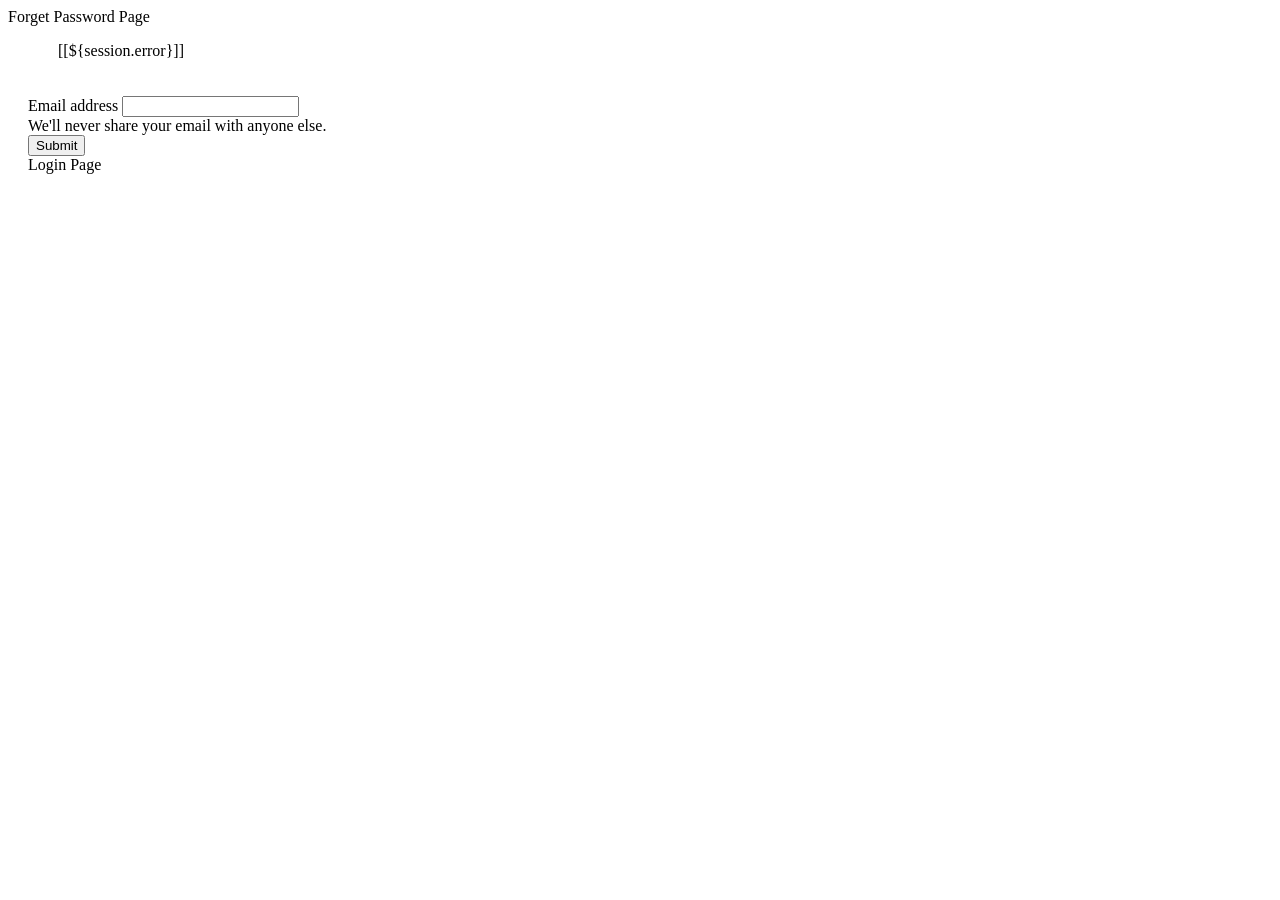
<file: src/main/resources/templates/forget.html>
<!DOCTYPE html>
<html th="en" xmlns:th="http://www.thymeleaf.org"
      th:replace="~{base::layout(~{::section})}">
<head>
    <meta charset="ISO-8859-1">
    <title>Forget Password</title>

</head>
<body>
<section>
    <div class="container pt-5">
        <div class="column">
            <div class="col-md-6 offset-md-3">
                <div class="card">
                    <div class="card-header text-center fs-4">Forget Password
                        Page
                    </div>

                    <th:block th:if="${session.error}">
                        <div style="margin: 2px 50px 2px 50px;">
                            <p class="text-center fs-4 btn-danger">[[${session.error}]]</p>
                            <th:block th:text="${@sessionHelper.removeMessageError()}"></th:block>
                        </div>
                    </th:block>

                    <form action="resetPassword" method="post" style="padding: 20px;">
                        <div class="mb-3 pt-3">
                            <label for="exampleInputEmail1" class="form-label">Email
                                address</label> <input type="email" name="email"
                                                       class="form-control" id="exampleInputEmail1"
                                                       aria-describedby="emailHelp">
                            <div id="emailHelp" class="form-text">We'll never share
                                your email with anyone else.
                            </div>
                        </div>

                        <button type="submit" class="btn btn-primary">Submit</button>
                        <div class="text-center mt-2">
                            <a th:href="@{/signin}" class="text-decoration:none fs-S">Login
                                Page</a>
                        </div>
                    </form>
                </div>
            </div>
        </div>
    </div>
</section>

</body>
</html>
</file>
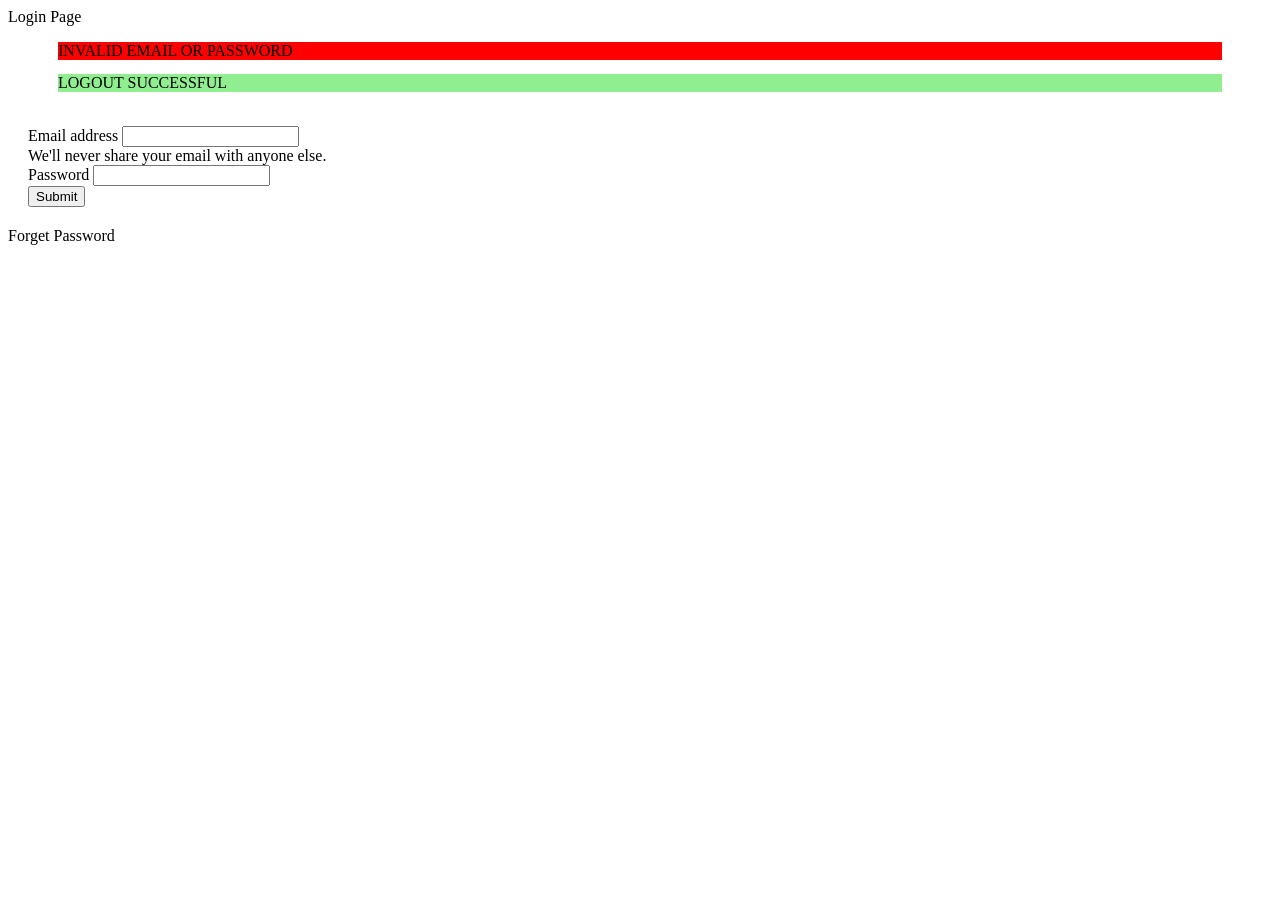
<file: src/main/resources/templates/login.html>
<!DOCTYPE html>
<html th="en" xmlns:th="http://www.thymeleaf.org"
	th:replace="~{base::layout(~{::section})}">
<head>
<meta charset="ISO-8859-1">
<title>Insert title here</title>

</head>
<body>
	<section>
		<section>
			<div class="container pt-5">
				<div class="row">
					<div class="col-md-6 offset-md-3">
						<div class="card">
							<div class="card-header text-center fs-4">Login Page</div>
							<div th:if="${param.error}">
								<div style="background-color: red; margin: 2px 50px -2px 50px;">
									<p class="text-center fs-4 btn-danger">INVALID EMAIL OR
										PASSWORD</p>
								</div>
							</div>
							<div th:if="${param.logout}">
								<div
									style="background-color: #90EE90; margin: 2px 50px -2px 50px;">
									<p class="text-center fs-4 btn-success">LOGOUT SUCCESSFUL</p>
								</div>
							</div>
							<!--  
							<div class="card-body">
								<form action="/login" method="post">
									<label>Enter Email</label>
									<div class="mb-3">
										<input type="email" name="username" class="form-contorl">
									</div>
									<label>Enter Password</label>
									<div class="mb-3">
										<input type="text" name="password" class="form-contorl">
									</div>
									<div>
										<button class="btn btn-primary col-md-12">Login</button>
									</div>
								</form>
								<div class="text-center mt-2">
									<a th:href="@{/forget}" class="text-decoration:none fs-S">Forget
										Password</a>
								</div>
							</div>
-->
							<form action="/login" method="post" style="padding: 20px;">
								<div class="mb-3 pt-3">
									<label for="exampleInputEmail1" class="form-label">Email
										address</label> <input type="email" name="username"
										class="form-control" id="exampleInputEmail1"
										aria-describedby="emailHelp">
									<div id="emailHelp" class="form-text">We'll never share
										your email with anyone else.</div>
								</div>
								<div class="mb-3 pt-3">
									<label for="exampleInputPassword1" class="form-label">Password</label>
									<input type="password" name="password" class="form-control"
										id="exampleInputPassword1">
								</div>

								<button type="submit" class="btn btn-primary">Submit</button>
							</form>
							<div class="text-center mt-2 mb-3">
								<a th:href="@{/forget}" class="text-decoration:none fs-S">Forget
									Password</a>
							</div>
						</div>
					</div>
				</div>
			</div>
		</section>
	</section>

</body>
</html>
</file>
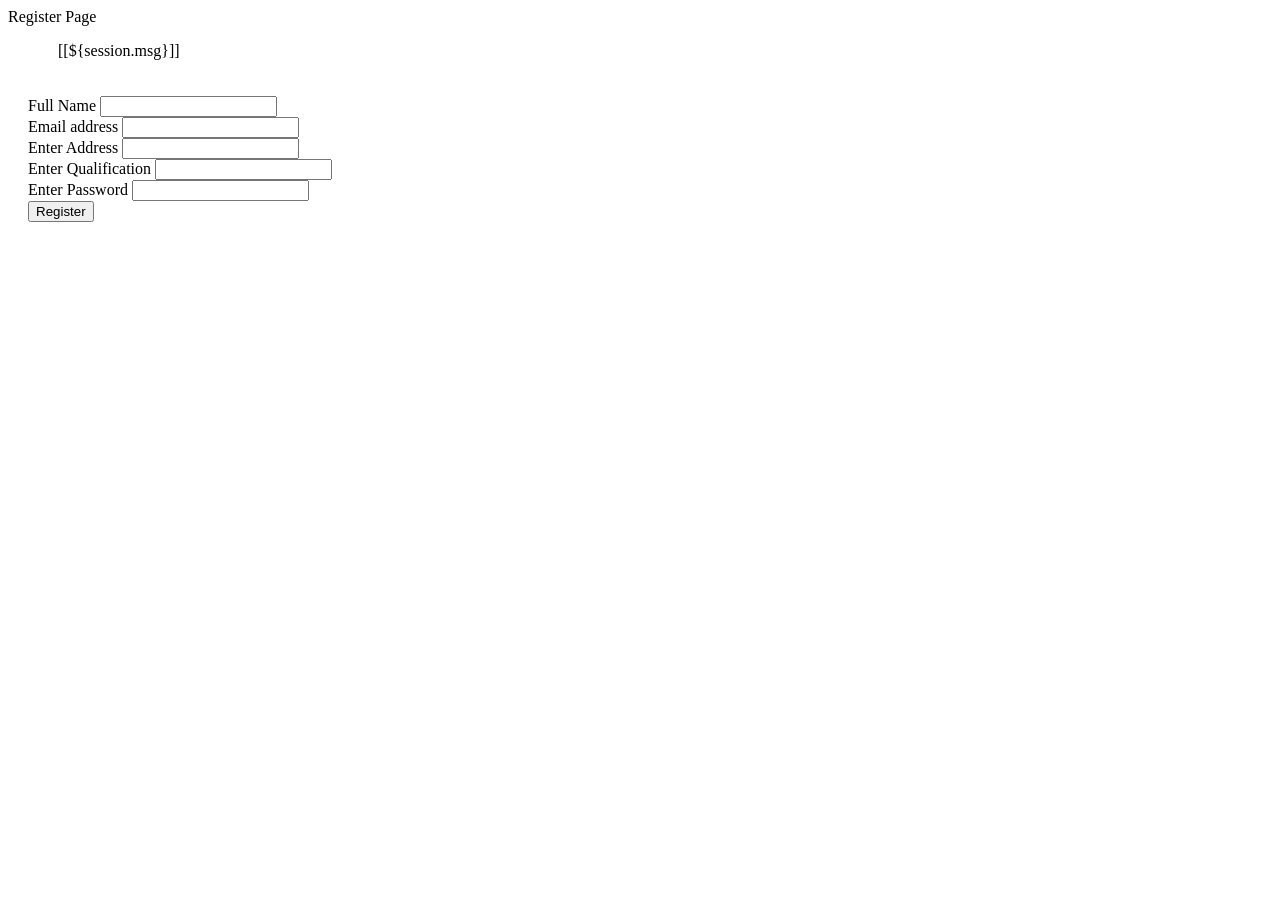
<file: src/main/resources/templates/register.html>
<!DOCTYPE html>
<html th="en" xmlns:th="http://www.thymeleaf.org"
	th:replace="~{base::layout(~{::section})}">
<head>
<meta charset="ISO-8859-1">
<title>Insert title here</title>

</head>
<body>
	<section>
		<div class="container pt-5">
			<div class="row">
				<div class="col-md-6 offset-md-3">
					<div class="card">
						<div class="card-header text-center fs-4">Register Page</div>

						<th:block th:if="${session.msg}">
							<div style="margin: 2px 50px 2px 50px;">
								<p class="text-center fs-4 btn-danger">[[${session.msg}]]</p>
								<th:block th:text="${@sessionHelper.removeMessage()}"></th:block>
							</div>
						</th:block>
						<form action="createUser" method="post" style="padding: 20px;">
							<div class="mb-3">
								<label for="exampleInputEmail1" class="form-label">Full
									Name</label> <input type="text" name="fullname" class="form-control"
									id="exampleInputName" aria-describedby="emailHelp">
							</div>

							<div class="mb-3">
								<label for="exampleInputEmail1" class="form-label">Email
									address</label> <input type="text" name="email" class="form-control"
									id="exampleInputEmail1" aria-describedby="emailHelp">
							</div>


							<div class="mb-3">
								<label for="exampleInputEmail1" class="form-label">Enter
									Address</label> <input type="text" name="address" class="form-control"
									id="exampleInputAddress" aria-describedby="emailHelp">
							</div>

							<div class="mb-3">
								<label for="exampleInputEmail1" class="form-label">Enter
									Qualification</label> <input type="text" name="qualification"
									class="form-control" id="exampleInputQualification"
									aria-describedby="emailHelp">
							</div>


							<div class="mb-3">
								<label for="exampleInputEmail1" class="form-label">Enter
									Password</label> <input type="text" name="password"
									class="form-control" id="exampleInputPassword"
									aria-describedby="emailHelp">
							</div>

							<div class="mb-3 pt-3">
								<button class="btn btn-primary col-md-12">Register</button>
							</div>
						</form>
					</div>
				</div>
			</div>
		</div>
	</section>

</body>
</html>
</file>
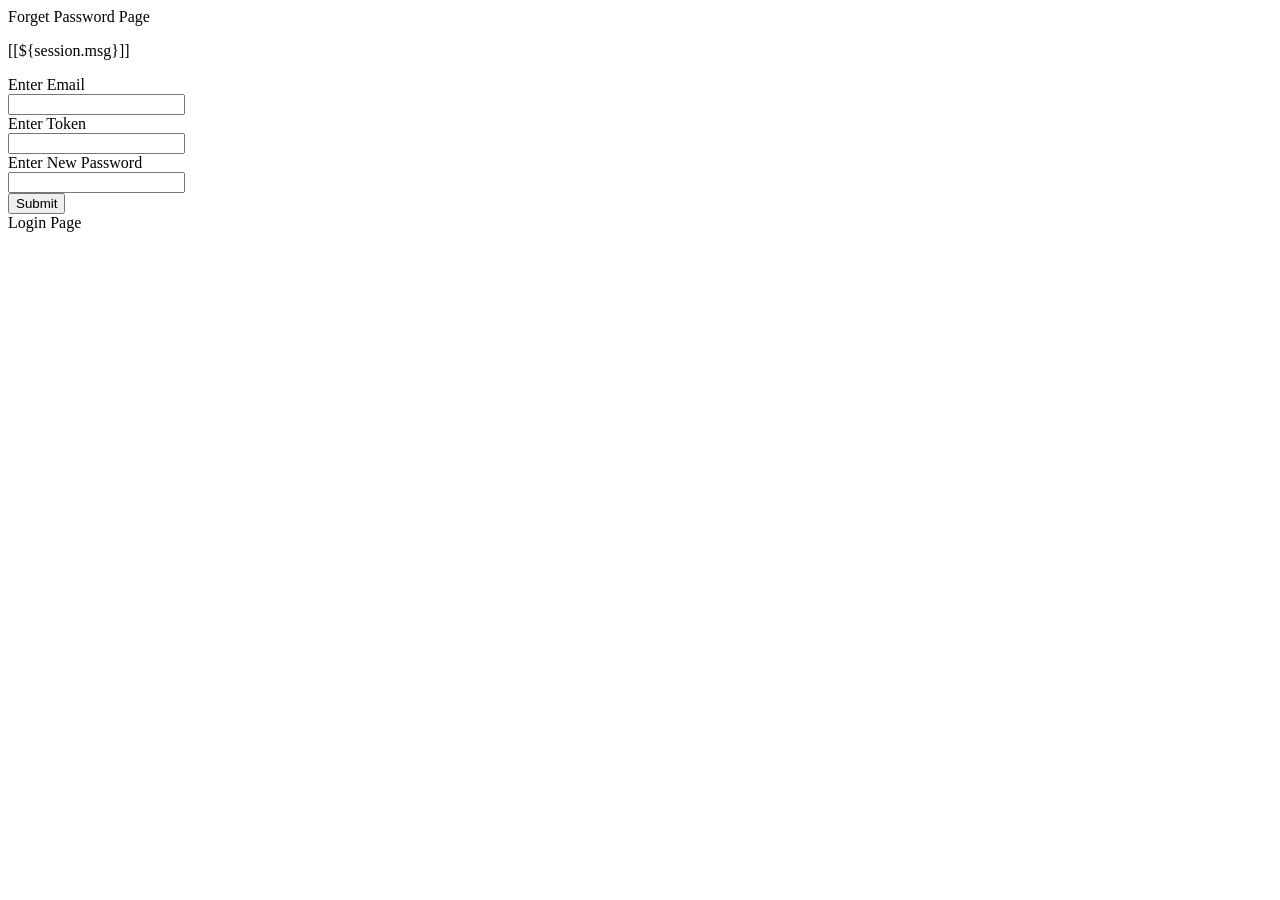
<file: src/main/resources/templates/updatePassword.html>
<!DOCTYPE html>
<html th="en" xmlns:th="http://www.thymeleaf.org"
	th:replace="~{base::layout(~{::section})}">
<head>
<meta charset="ISO-8859-1">
<title>Update Password</title>

</head>
<body>
	<section>
		<div class="container pt-5">
			<div class="column">
				<div class="col-md-6 offset-md-3">
					<div class="card">
						<div class="card-header text-center fs-4">Forget Password
							Page</div>
						<div class="card-body">
							<th:block th:if="${session.msg}">
								<p class="text-center fs-4 btn-success">[[${session.msg}]]</p>
								<th:block th:text="${@sessionHelper.removeMessage()}"></th:block>
							</th:block>
							<form action=updatePassword method="post">
								<label>Enter Email</label>
								<div class="mb-3">
									<input type="email" name="email" class="form-contorl">
								</div>
								<label>Enter Token</label>
								<div class="mb-3">
									<input type="text" name="token" class="form-contorl">
								</div>
								<label>Enter New Password</label>
								<div class="mb-3">
									<input type="text" name="newPassword" class="form-contorl">
								</div>
								<div>
									<button class="btn btn-primary col-md-12">Submit</button>
								</div>
							</form>
							<div class="text-center mt-2">
								<a th:href="@{/signin}" class="text-decoration:none fs-S">Login
									Page</a>
							</div>
						</div>
					</div>
				</div>
			</div>
		</div>
	</section>

</body>
</html>
</file>
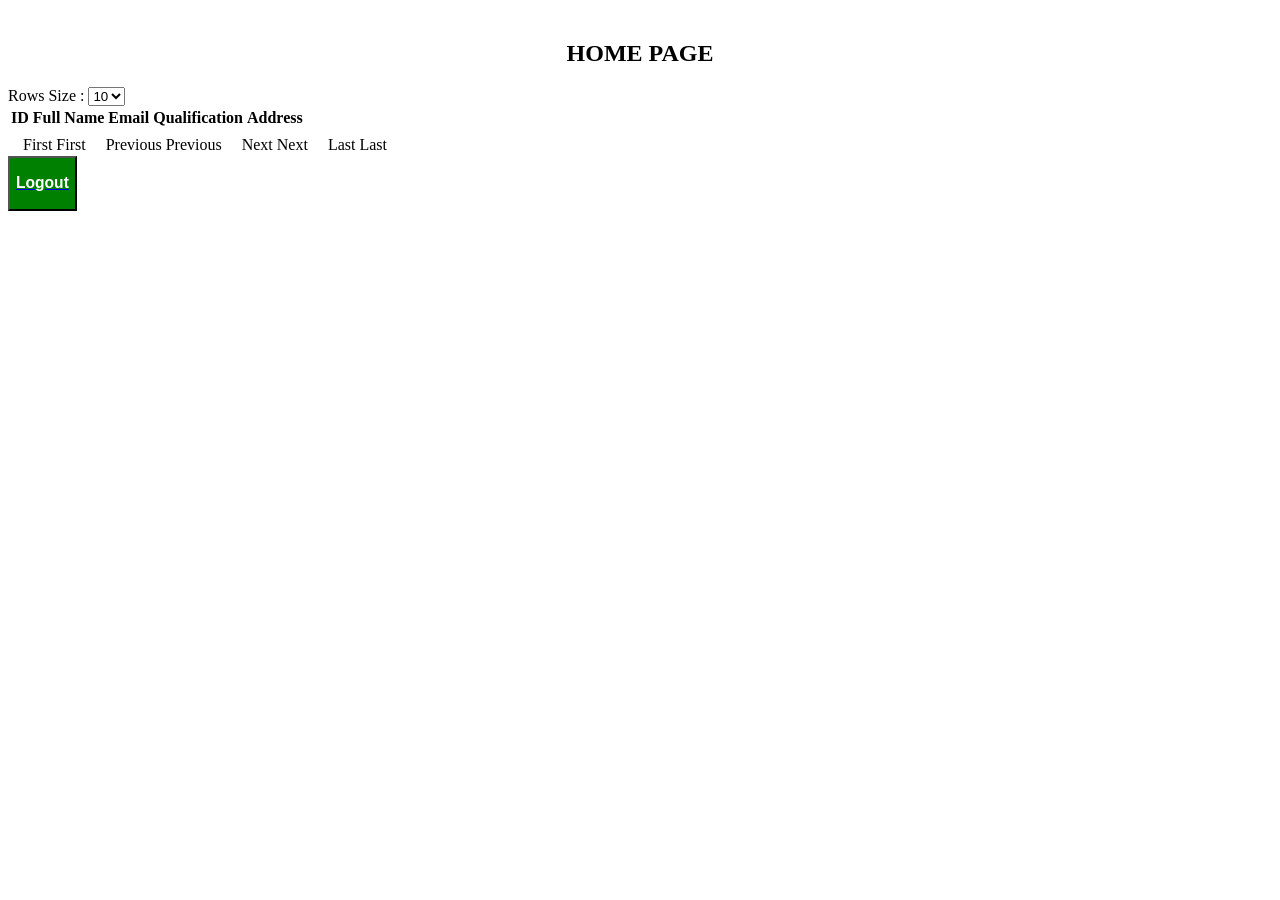
<file: src/main/resources/templates/user/getAll.html>
<!DOCTYPE html>
<html th:lang="en" xmlns:th="http://www.thymeleaf.org"
	th:replace="~{base::layout(~{::section})}">
<head>
<meta charset="UTF-8">
<title>Get All</title>
</head>
<body>
	<section>
		<div class="container">
			<h1 align="center" style="padding-top: 20px;">HOME PAGE</h1>
			<div class="container pb-4">
				Rows Size : <select th:name="selectedPageSize"
					onchange="this.form.submit()">
					<option value="10" th:selected="${selectedPageSize == 10}">10</option>
					<option value="20" th:selected="${selectedPageSize == 20}">20</option>
					<option value="30" th:selected="${selectedPageSize == 30}">30</option>
				</select>
			</div>
			<div class="container">

				<table class="table table-hover table-success">
					<thead>
						<tr>
							<th scope="col">ID</th>
							<th scope="col">Full Name</th>
							<th scope="col">Email</th>
							<th scope="col">Qualification</th>
							<th scope="col">Address</th>
						</tr>
					</thead>
					<tbody>
						<tr th:each="dto : ${page.content}">
							<td th:text="${dto.id}" />
							<td th:text="${dto.fullname}" />
							<td th:text="${dto.email}" />
							<td th:text="${dto.qualification}" />
							<td th:text="${dto.address}" />
						</tr>
					</tbody>
				</table>
			</div>

			<!--   -->

			<div>

				<ul class="conatiner pt-2 pb-2"
					style="display: flex; flex-direction: row; list-style-type: none; padding: 2px 2px 2px 15px; margin: 0;">
					<li class="page-item" style="padding-right: 20px;"
						th:class="${page.number == 0 ? 'disabled' : ''}"><a
						th:if="${page.number != 0}" th:href="@{/user/getAll(page=0)}">First</a>
						<span th:if="${page.number == 0}">First</span></li>
					<li class="page-item" style="padding-right: 20px;"
						th:class="${page.number == 0 ? 'disabled' : ''}"><a
						th:if="${page.number != 0}"
						th:href="@{/user/getAll(page=${page.number - 1})}">Previous</a> <span
						th:if="${page.number == 0}">Previous</span></li>
					<li class="page-item" style="padding-right: 20px;"
						th:class="${page.number >= (page.totalPages - 1) ? 'disabled' : ''}">
						<a th:if="${page.number < (page.totalPages - 1)}"
						th:href="@{/user/getAll(page=${page.number + 1})}">Next</a> <span
						th:if="${page.number >= (page.totalPages - 1)}">Next</span>
					</li>
					<li class="page-item" style="padding-right: 20px;"
						th:class="${page.number >= (page.totalPages - 1) ? 'disabled' : ''}">
						<a th:if="${page.number < (page.totalPages - 1)}"
						th:href="@{/user/getAll(page=${page.totalPages - 1})}">Last</a> <span
						th:if="${page.number >= (page.totalPages - 1)}">Last</span>
					</li>
				</ul>
			</div>
		</div>

		<div class="container pt-4 ms- 3">
			<button class="btn btn-secondary" style="background-color: green;">
				<a href="/logout">
					<h3 style="color: white;">Logout</h3>
				</a>
			</button>
		</div>
	</section>

</body>
</html>
</file>
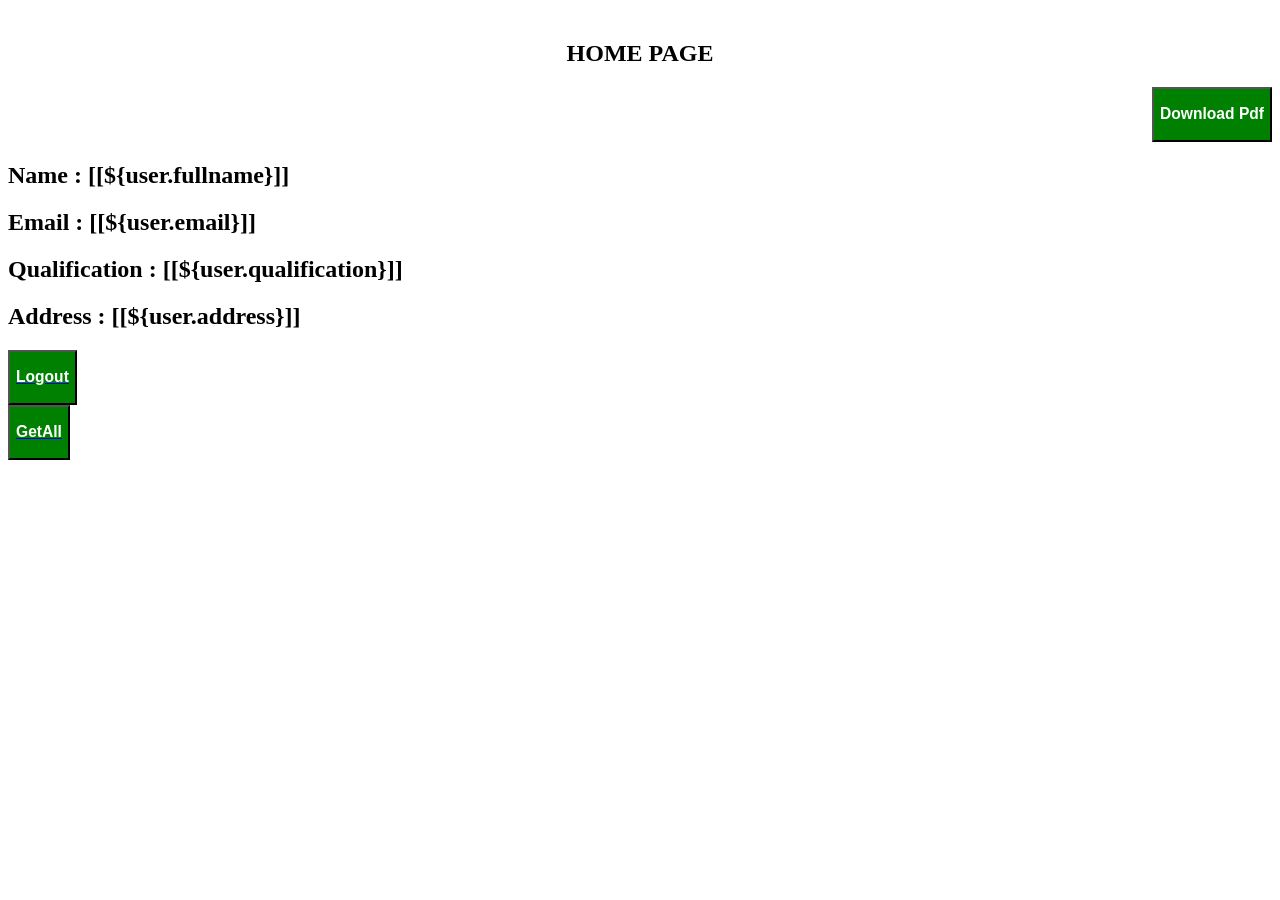
<file: src/main/resources/templates/user/home.html>
<!DOCTYPE html>
<html th:lang="en" xmlns:th="http://www.thymeleaf.org"
	  th:replace="~{base::layout(~{::section})}">
<head>
	<meta charset="UTF-8">
	<title>Insert title here</title>
</head>
<body>
<section>
	<div class="container">
		<div>
		<h1 align="center" style="padding-top: 20px;">HOME PAGE</h1>
			<div align="right" class="container pt-5">
				<button class="btn btn-secondary" style="background-color: green;">
					<a th:href="@{/user/pdf/{email}(email=${user.email})}">
						<h3 style="color: white;">Download Pdf</h3>
					</a>
				</button>
			</div>
		</div>

		<div class="container pt-5">
			<h2>Name : [[${user.fullname}]]</h2>
			<h2>Email : [[${user.email}]]</h2>
			<h2>Qualification : [[${user.qualification}]]</h2>
			<h2>Address : [[${user.address}]]</h2>
		</div>

		<div class="container pt-5">
			<button class="btn btn-secondary" style="background-color: green;">
				<a href="/logout"><h3 style="color: white;">Logout</h3></a>
			</button>
		</div>
		<div class="container pt-5">
			<button class="btn btn-secondary" style="background-color: green;">
				<a href="/user/getAll"><h3 style="color: white;">GetAll</h3></a>
			</button>
		</div>
	</div>
</section>
</body>
</html>
</file>
